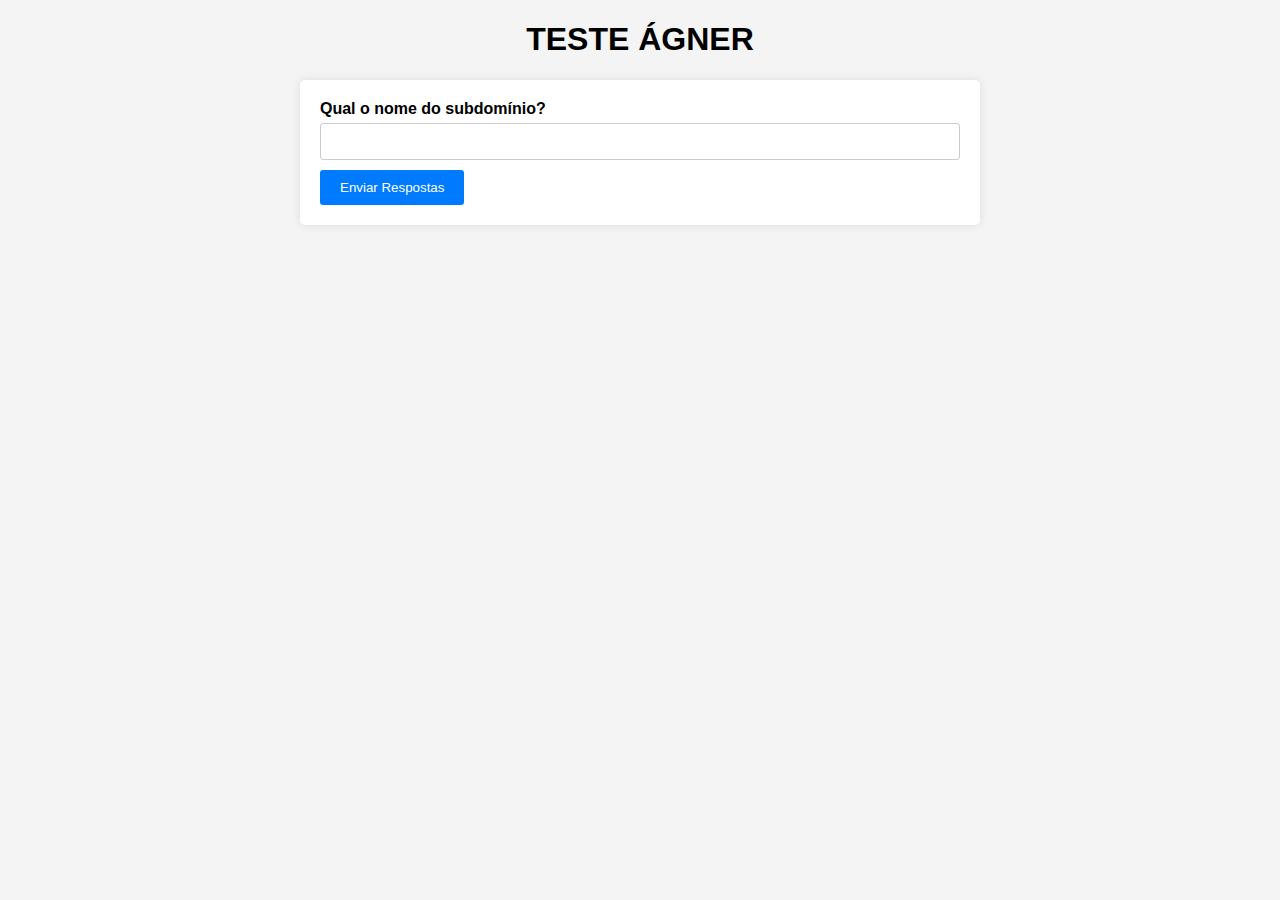
<file: Microsip/templates/index.html>
<!DOCTYPE html>
<html lang="en">

<head>
    <meta charset="UTF-8">
    <meta name="viewport" content="width=device-width, initial-scale=1.0">
    <link rel="stylesheet" href="static/style.css">
    <title>Questionário</title>
</head>

<body>
    <h1>TESTE ÁGNER</h1>
    <form method="post">
        <label for="answer1">Qual o nome do subdomínio?</label>
        <input type="text" name="answer1" required><br>
         <!--<label for="answer2">Qual o TTL em segundos?</label>
        <input type="text" name="answer2" required><br>
        <label for="answer3">Qual a nome da zona de cadastro?</label>
        <input type="text" name="answer3" required><br>
        <label for="answer4">Qual o Grupo de Recurso?</label>
        <input type="text" name="answer4" required><br>-->
       <button type="submit">Enviar Respostas</button>
    </form>
    <div id="response"></div>

</body>

<script>
    function executarShell() {
        // Realizar uma solicitação ao servidor para executar o arquivo shell

        var xhr = new XMLHttpRequest();
        xhr.open("GET", "/executar", true);
        xhr.send();
    }

    //    document.getElementById('meuForm').addEventListener('submit', function() {
    //      // Lógica para redirecionar à página inicial após o recarregamento
    //       window.addEventListener('beforeunload', function() {
    //           window.location.href = 'executar'; // Substitua pela sua URL
    //       });
    //   });
    function displayResponse(message) {
        var responseDiv = document.getElementById("response");
        responseDiv.innerHTML = message;}

</script>

</html>
</file>
<file: Microsip/templates/static/style.css>
body {
    font-family: Arial, sans-serif;
    margin: 0;
    padding: 0;
    background-color: #f4f4f4;
}

h1 {
    text-align: center;
}

form {
    width: 50%;
    margin: auto;
    padding: 20px;
    background-color: #ffffff;
    border-radius: 5px;
    box-shadow: 0px 0px 10px rgba(0, 0, 0, 0.1);
}

label {
    display: block;
    font-weight: bold;
    margin-bottom: 5px;
}

input {
    width: 100%;
    padding: 10px;
    margin-bottom: 10px;
    border: 1px solid #ccc;
    border-radius: 3px;
    box-sizing: border-box;
}

button {
    padding: 10px 20px;
    background-color: #007bff;
    color: #ffffff;
    border: none;
    border-radius: 3px;
    cursor: pointer;
}
</file>
